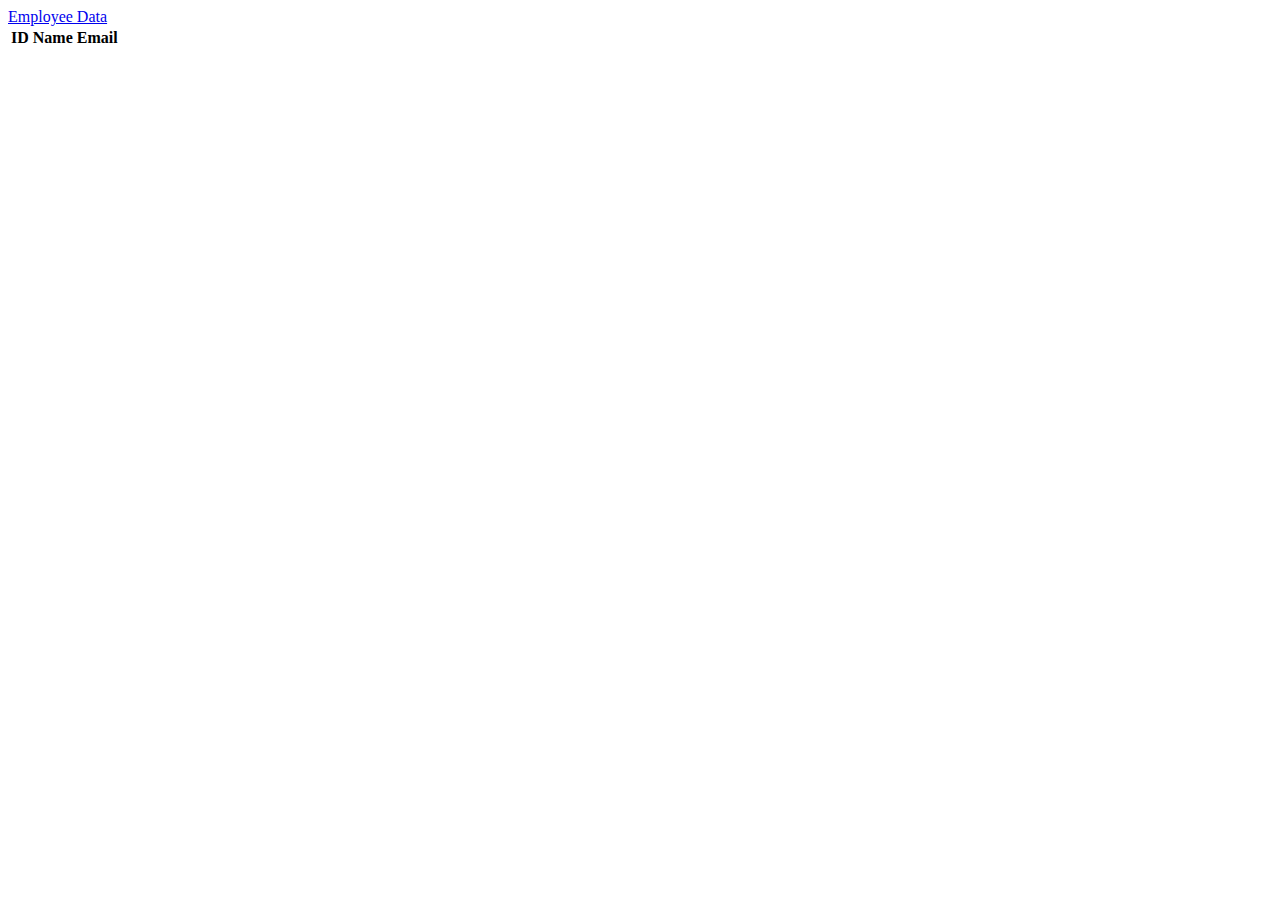
<file: bootstrapweb/JS/index.html>
<html>

<head>
    <link rel="stylesheet" href="https://cdn.jsdelivr.net/npm/bootstrap@4.6.2/dist/css/bootstrap.min.css" integrity="sha384-xOolHFLEh07PJGoPkLv1IbcEPTNtaed2xpHsD9ESMhqIYd0nLMwNLD69Npy4HI+N" crossorigin="anonymous">
    <script src="./data.js" type="text/javascript"></script>
</head>

<body onload="display_Employees()">
    <nav class="navbar navbar-dark bg-dark">
        <a href="#" class="navbar-brand">Employee Data</a>
    </nav>
    <div class="container mt-5">
        <div class="row">
            <div class="col-md-8">
                <table class="table table-hover">
                    <thead class="bg-primary text-white">
                        <th>ID</th>
                        <th>Name</th>
                        <th>Email</th>
                    </thead>
                    <tbody id="tbody_Data"></tbody>
                </table>
            </div>
        </div>
    </div>

</body>

</html>
</file>
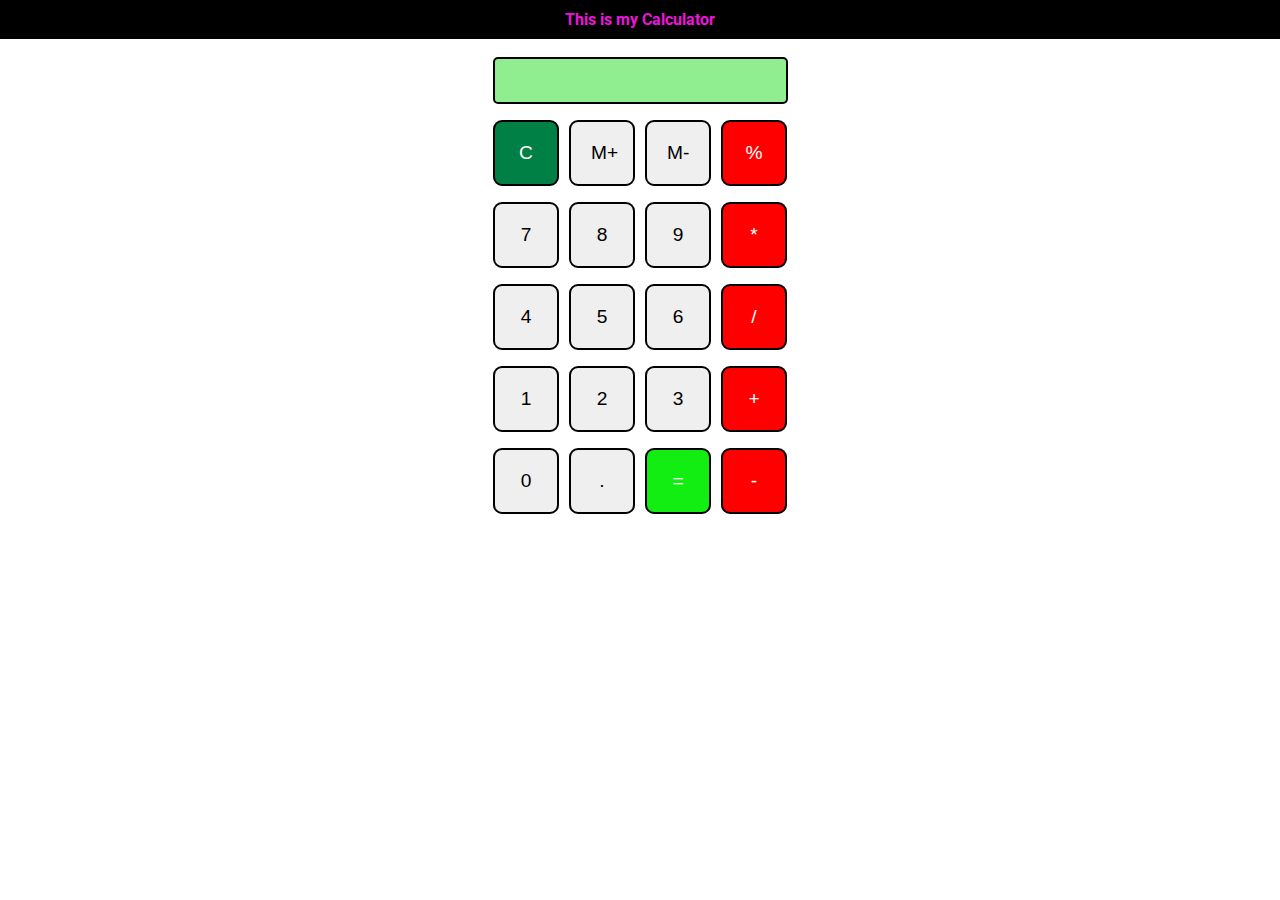
<file: Calculator/cal.html>
<!DOCTYPE html>

<head>
    <meta charset="UTF-8">
    <meta http-equiv="X-UA-Compatible" content="IE=edge">
    <meta name="viewport" content="width=device-width, initial-scale=1.0">
    <title>Calculator</title>
    <link rel="stylesheet" href="./lengths.css">
    <link rel="stylesheet" href="./style.css">
</head>
<body>
    <h4 class="text-center">This is my Calculator</h4>
    <div class="container flex flex-col items-center mx-auto m-w-20">
        <div class="row">
            <input  class="text" type="text"/>
        </div>
    <div class="row">
        <button class="button btn3">C</button>
        <button class="button">M+</button>
        <button class="button">M-</button>
        <button class="button btn">%</button>
    </div>
    <div class="row">
        <button class="button">7</button>
        <button class="button">8</button>
        <button class="button">9</button>
        <button class="button btn">*</button>
    </div>
    <div class="row">
        <button class="button">4</button>
        <button class="button">5</button>
        <button class="button">6</button>
        <button class="button btn">/</button>
    </div>
    <div class="row">
        <button class="button">1</button>
        <button class="button">2</button>
        <button class="button">3</button>
        <button class="button btn">+</button>
    </div>
    <div class="row">
        <button class="button">0</button>
        <button class="button">.</button>
        <button class="button btn2">=</button>
        <button class="button btn">-</button>
    </div>
    </div>
    <script src="./jsscript.js"></script>
</body>
</html>
</file>
<file: Calculator/lengths.css>
.text-center {
    text-align: center;
    background-color: black;
    color: rgb(237, 21, 219);
    padding: 10px;
}

.bg-red {
    background: rgb(31, 206, 237);
}

.mx-auto {
    margin: auto;
}

.flex {
    display: flex;
}

.flex-col {
    flex-direction: column;
}

.items-center {
    align-items: center;
}
</file>
<file: Calculator/style.css>
@import url('https://fonts.googleapis.com/css2?family=Roboto:wght@300&display=swap');

* {
    margin: 0;
    padding: 0;
}

html,
body {
    height: 100%;
    width: 100%;
    font-family: 'Roboto', sans-serif;
}

.button {
    font-size: larger;
    width: 66px;
    padding: 20px;
    margin: 0 3px;
    border: 2px solid black;
    border-radius: 9px;
    cursor: pointer;
}

.row {
    margin: 8px 0;
}

.row input {
    width: 291px;
    font-size: 20px;
    margin-top: 10px;
    padding: 10px 0px;
    border: 2px solid black;
    border-radius: 5px;
    background: lightgreen;
    text-align: end;
}

.btn {
    background: red;
    color: white;
}

.btn2 {
    background: rgb(18, 237, 18);
    color: white;
}

.btn3 {
    background-color: rgb(0, 128, 68);
    color: white;
}
</file>
